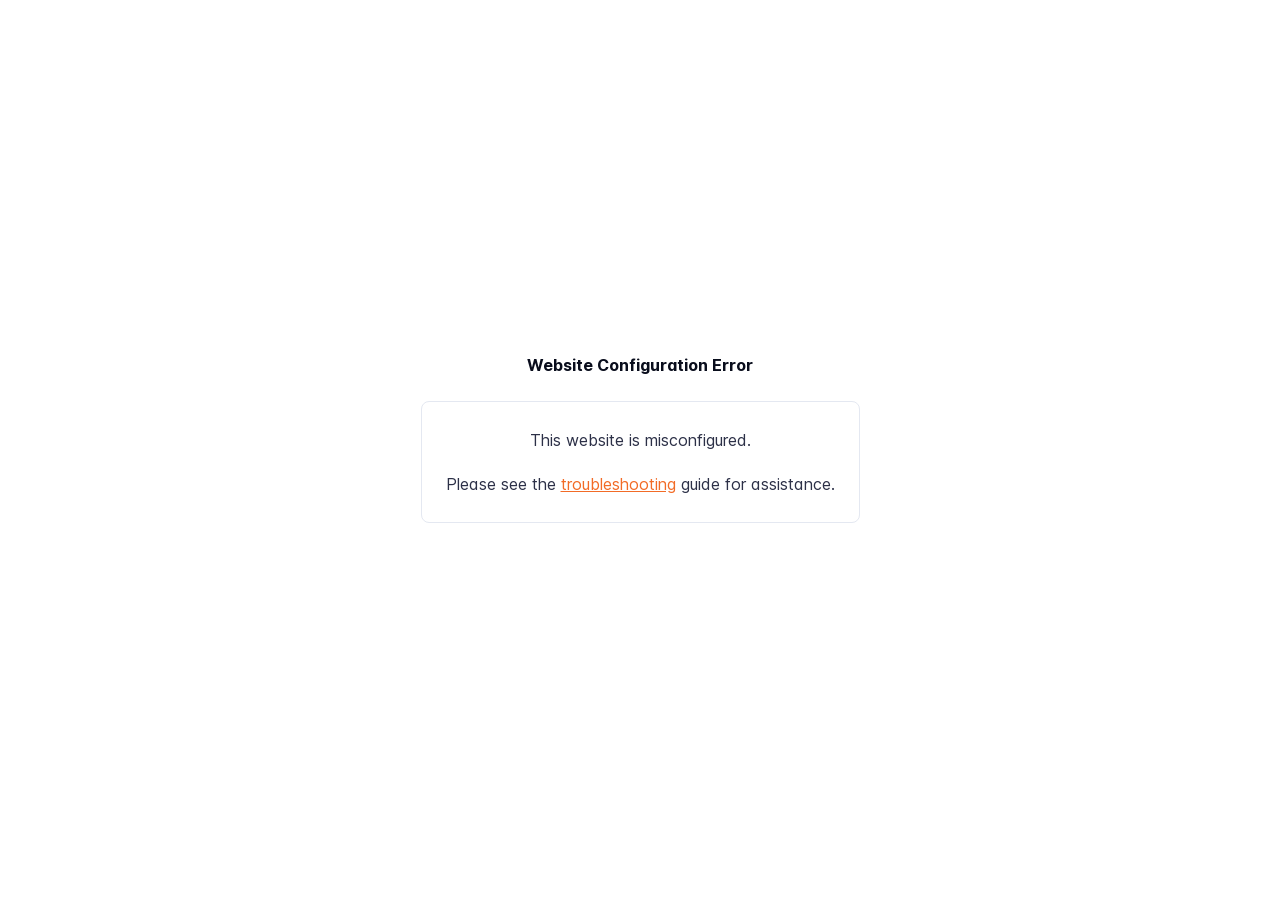
<file: index.html>
<!DOCTYPE html>
<html lang="en" class="h-full">
<head>
    <meta charset="UTF-8">
    <meta name="viewport" content="width=device-width,initial-scale=1">
    <meta name="color-scheme" content="light dark">
    <meta name="turbo-cache-control" content="no-cache" data-turbo-track="reload" data-track-token="4.7.0-preview.847925570276">

    <!-- See retype.com -->
    <meta name="generator" content="Retype 4.7.0-preview">

    <!-- Primary Meta Tags -->
    <title>Materiaal Docs | Built to be raced.</title>
    <meta name="title" content="Materiaal Docs | Built to be raced.">
    <meta name="description" content="Warranty support, sponsorship opportunities, and official brand assets from Materiaal.">

    <!-- Canonical -->
    <link rel="canonical" href="https://docs.materiaal.cc/">
    <link rel="sitemap" type="application/xml" title="Sitemap" href="https://docs.materiaal.cc/sitemap.xml">

    <!-- Open Graph -->
    <meta property="og:type" content="website">
    <meta property="og:url" content="https://docs.materiaal.cc/">
    <meta property="og:title" content="Materiaal Docs | Built to be raced.">
    <meta property="og:description" content="Warranty support, sponsorship opportunities, and official brand assets from Materiaal.">
    <meta property="og:image" content="https://docs.materiaal.cc/static/media/materiaal-docs-hero.jpeg">
    <meta property="og:image:width" content="1200">
    <meta property="og:image:height" content="630">
    <meta property="og:image:alt" content="Materiaal Docs | Built to be raced.">
    <meta property="og:site_name" content="">
    <meta property="og:locale" content="en_US">

    <!-- Twitter -->
    <meta name="twitter:card" content="summary_large_image">
    <meta name="twitter:url" content="https://docs.materiaal.cc/">
    <meta name="twitter:title" content="Materiaal Docs | Built to be raced.">
    <meta name="twitter:description" content="Warranty support, sponsorship opportunities, and official brand assets from Materiaal.">
    <meta name="twitter:image" content="https://docs.materiaal.cc/static/media/materiaal-docs-hero.jpeg">
    <meta name="twitter:image:alt" content="Materiaal Docs | Built to be raced.">

    <!-- Alternate Markdown -->
    <link rel="alternate" type="text/markdown" href="https://docs.materiaal.cc/readme.md">

    <script data-cfasync="false">(function(){var cl=document.documentElement.classList,ls=localStorage.getItem("retype_scheme"),hd=cl.contains("dark"),hl=cl.contains("light"),wm=window.matchMedia&&window.matchMedia("(prefers-color-scheme: dark)").matches;if(ls==="dark"||(!ls&&wm&&!hd&&!hl)){cl.remove("light");cl.add("dark")}else if(ls==="light"||(!ls&&!wm&&!hd&&!hl)){cl.remove("dark");cl.add("light")}})();</script>

    <link id="retype-favicon" rel="icon" href="/favicon.ico" />
    <link href="/resources/css/retype.css?v=4.7.0-preview.847925570276" rel="stylesheet">

    <script data-cfasync="false" src="/resources/js/config.js?v=4.7.0-preview.847925570276" data-turbo-eval="false" defer></script>
    <script data-cfasync="false" src="/resources/js/retype.js?v=4.7.0-preview" data-turbo-eval="false" defer></script>
    <script id="lunr-js" data-cfasync="false" src="/resources/js/lunr.js?v=4.7.0-preview.847925570276" data-turbo-eval="false" defer></script>
</head>
<body>
    <div id="retype-app" class="relative text-base antialiased text-base-text bg-base-bg font-body">
    <div class="absolute bottom-0 left-0" style="top: 5rem; right: 50%"></div>

    <header id="retype-header" class="sticky top-0 z-30 flex w-full bg-header-bg border-b border-header-border layout-header-height">
        <div class="container relative flex items-center justify-between pr-6 grow md:justify-start">
            <!-- Mobile menu button skeleton -->
            <button v-cloak class="skeleton retype-mobile-menu-button flex items-center justify-center shrink-0 overflow-hidden dark:text-white focus:outline-hidden rounded-full w-10 h-10 ml-3.5 md:hidden"><svg xmlns="http://www.w3.org/2000/svg" class="mb-px shrink-0" width="24" height="24" viewBox="0 0 24 24" role="presentation" style="margin-bottom: 0px;"><g fill="currentColor"><path d="M2 4h20v2H2zM2 11h20v2H2zM2 18h20v2H2z"></path></g></svg></button>
            <div v-cloak id="retype-sidebar-left-toggle-button"></div>
    
            <!-- Logo -->
            <div class="flex items-center justify-between h-full py-2 layout-sidebar-left-width-md">
                <div class="flex items-center px-2 md:px-6">
                    <a id="retype-branding-logo" href="https://docs.materiaal.cc/" class="flex items-center leading-snug text-2xl">
                        <span class="grow-0 shrink-0 overflow-hidden">
                            <img class="max-h-10 dark:hidden md:inline-block" src="/static/media/materiaal-logo.svg" alt="" width="180" height="24">
                            <img class="max-h-10 hidden dark:inline-block" src="/static/media/materiaal-logo-dark.svg" alt="" width="180" height="24">
                        </span>
                    </a><span id="retype-branding-label" class="inline-flex mt-1 px-2 py-1 ml-4 text-xs font-medium leading-none items-center rounded-md bg-branding-label-bg text-branding-label-text ring-1 ring-branding-label-border ring-inset md:inline-block">Docs</span>
                </div>
    
                <span class="hidden h-8 border-r md:inline-block border-base-border"></span>
            </div>
    
            <div class="flex justify-between md:grow">
                <!-- Top Nav -->
                <nav id="retype-header-nav" class="hidden md:flex">
                    <ul class="flex flex-col mb-4 md:pl-16 md:mb-0 md:flex-row md:items-center">
                        <li class="mr-6">
                            <a class="py-2 md:mb-0 inline-flex items-center text-sm whitespace-nowrap transition-colors duration-200 ease-linear md:text-header-text font-header-text hover:text-header-text-hover" href="https://materiaal.cc">
                                <svg xmlns="http://www.w3.org/2000/svg" class="block shrink-0 mr-1.5" width="18" height="18" viewBox="0 0 24 24" fill="currentColor" aria-hidden="true" focusable="false">
                                    <path d="M12 1c6.075 0 11 4.925 11 11s-4.925 11-11 11S1 18.075 1 12 5.925 1 12 1Zm3.241 10.5v-.001c-.1-2.708-.992-4.904-1.89-6.452a13.919 13.919 0 0 0-1.304-1.88L12 3.11l-.047.059c-.354.425-.828 1.06-1.304 1.88-.898 1.547-1.79 3.743-1.89 6.451Zm-12.728 0h4.745c.1-3.037 1.1-5.49 2.093-7.204.39-.672.78-1.233 1.119-1.673C6.11 3.329 2.746 7 2.513 11.5Zm18.974 0C21.254 7 17.89 3.329 13.53 2.623c.339.44.729 1.001 1.119 1.673.993 1.714 1.993 4.167 2.093 7.204ZM8.787 13c.182 2.478 1.02 4.5 1.862 5.953.382.661.818 1.29 1.304 1.88l.047.057.047-.059c.354-.425.828-1.06 1.304-1.88.842-1.451 1.679-3.471 1.862-5.951Zm-1.504 0H2.552a9.505 9.505 0 0 0 7.918 8.377 15.773 15.773 0 0 1-1.119-1.673C8.413 18.085 7.47 15.807 7.283 13Zm9.434 0c-.186 2.807-1.13 5.085-2.068 6.704-.39.672-.78 1.233-1.118 1.673A9.506 9.506 0 0 0 21.447 13Z"/>
                                </svg>
                                <span>Website</span>
                            </a>
                        </li>
                        <li class="mr-6">
                            <a class="py-2 md:mb-0 inline-flex items-center text-sm whitespace-nowrap transition-colors duration-200 ease-linear md:text-header-text font-header-text hover:text-header-text-hover" href="https://instagram.com/materiaalpost">
                                <svg xmlns="http://www.w3.org/2000/svg" class="block shrink-0 mr-1.5" width="18" height="18" viewBox="0 0 24 24" fill="currentColor" aria-hidden="true" focusable="false">
                                    <g fill="none">
                        <g clip-path="url(#header-link-icon-5-clip0_6963_596)">
                        <path d="M12 0C8.7435 0 8.334 0.015 7.0545 0.072C5.775 0.132 4.9035 0.333 4.14 0.63C3.33877 0.930488 2.61321 1.4031 2.0145 2.0145C1.4031 2.61321 0.930488 3.33877 0.63 4.14C0.333 4.902 0.1305 5.775 0.072 7.05C0.015 8.3325 0 8.7405 0 12.0015C0 15.2595 0.015 15.6675 0.072 16.947C0.132 18.225 0.333 19.0965 0.63 19.86C0.9375 20.649 1.347 21.318 2.0145 21.9855C2.6805 22.653 3.3495 23.064 4.1385 23.37C4.9035 23.667 5.7735 23.8695 7.0515 23.928C8.3325 23.985 8.7405 24 12 24C15.2595 24 15.666 23.985 16.947 23.928C18.2235 23.868 19.098 23.667 19.8615 23.37C20.6622 23.0693 21.3872 22.5967 21.9855 21.9855C22.653 21.318 23.0625 20.649 23.37 19.86C23.6655 19.0965 23.868 18.225 23.928 16.947C23.985 15.6675 24 15.2595 24 12C24 8.7405 23.985 8.3325 23.928 7.0515C23.868 5.775 23.6655 4.902 23.37 4.14C23.0695 3.33877 22.5969 2.61321 21.9855 2.0145C21.3868 1.4031 20.6612 0.930488 19.86 0.63C19.095 0.333 18.222 0.1305 16.9455 0.072C15.6645 0.015 15.258 0 11.997 0H12ZM10.9245 2.163H12.0015C15.2055 2.163 15.585 2.1735 16.8495 2.232C18.0195 2.2845 18.6555 2.481 19.0785 2.6445C19.638 2.862 20.0385 3.123 20.4585 3.543C20.8785 3.963 21.138 4.362 21.3555 4.923C21.5205 5.3445 21.7155 5.9805 21.768 7.1505C21.8265 8.415 21.8385 8.7945 21.8385 11.997C21.8385 15.1995 21.8265 15.5805 21.768 16.845C21.7155 18.015 21.519 18.6495 21.3555 19.0725C21.1617 19.5929 20.8549 20.0637 20.457 20.451C20.037 20.871 19.638 21.1305 19.077 21.348C18.657 21.513 18.021 21.708 16.8495 21.762C15.585 21.819 15.2055 21.8325 12.0015 21.8325C8.7975 21.8325 8.4165 21.819 7.152 21.762C5.982 21.708 5.3475 21.513 4.9245 21.348C4.40375 21.1549 3.9324 20.8485 3.5445 20.451C3.14591 20.0634 2.83849 19.592 2.6445 19.071C2.481 18.6495 2.2845 18.0135 2.232 16.8435C2.175 15.579 2.163 15.1995 2.163 11.994C2.163 8.7885 2.175 8.412 2.232 7.1475C2.286 5.9775 2.481 5.3415 2.646 4.9185C2.8635 4.359 3.1245 3.9585 3.5445 3.5385C3.9645 3.1185 4.3635 2.859 4.9245 2.6415C5.3475 2.4765 5.982 2.2815 7.152 2.2275C8.259 2.1765 8.688 2.1615 10.9245 2.16V2.163ZM18.4065 4.155C18.2174 4.155 18.0301 4.19225 17.8554 4.26461C17.6807 4.33698 17.522 4.44305 17.3883 4.57677C17.2545 4.71048 17.1485 4.86923 17.0761 5.04394C17.0037 5.21864 16.9665 5.4059 16.9665 5.595C16.9665 5.7841 17.0037 5.97135 17.0761 6.14606C17.1485 6.32077 17.2545 6.47952 17.3883 6.61323C17.522 6.74695 17.6807 6.85302 17.8554 6.92539C18.0301 6.99775 18.2174 7.035 18.4065 7.035C18.7884 7.035 19.1547 6.88329 19.4247 6.61323C19.6948 6.34318 19.8465 5.97691 19.8465 5.595C19.8465 5.21309 19.6948 4.84682 19.4247 4.57677C19.1547 4.30671 18.7884 4.155 18.4065 4.155ZM12.0015 5.838C11.1841 5.82525 10.3723 5.97523 9.61347 6.27921C8.85459 6.58319 8.16377 7.03511 7.58123 7.60864C6.99868 8.18216 6.53605 8.86585 6.22026 9.61989C5.90448 10.3739 5.74185 11.1833 5.74185 12.0007C5.74185 12.8182 5.90448 13.6276 6.22026 14.3816C6.53605 15.1356 6.99868 15.8193 7.58123 16.3929C8.16377 16.9664 8.85459 17.4183 9.61347 17.7223C10.3723 18.0263 11.1841 18.1763 12.0015 18.1635C13.6193 18.1383 15.1623 17.4779 16.2975 16.3249C17.4326 15.1719 18.0689 13.6188 18.0689 12.0007C18.0689 10.3827 17.4326 8.82962 16.2975 7.67662C15.1623 6.52363 13.6193 5.86324 12.0015 5.838ZM12.0015 7.9995C12.5269 7.9995 13.0471 8.10298 13.5324 8.30402C14.0178 8.50506 14.4588 8.79974 14.8303 9.17122C15.2018 9.5427 15.4964 9.98371 15.6975 10.4691C15.8985 10.9544 16.002 11.4746 16.002 12C16.002 12.5254 15.8985 13.0456 15.6975 13.5309C15.4964 14.0163 15.2018 14.4573 14.8303 14.8288C14.4588 15.2003 14.0178 15.4949 13.5324 15.696C13.0471 15.897 12.5269 16.0005 12.0015 16.0005C10.9405 16.0005 9.92296 15.579 9.17272 14.8288C8.42248 14.0785 8.001 13.061 8.001 12C8.001 10.939 8.42248 9.92146 9.17272 9.17122C9.92296 8.42098 10.9405 7.9995 12.0015 7.9995Z" fill="currentColor"/>
                        </g>
                        <defs>
                        <clipPath id="header-link-icon-5-clip0_6963_596">
                        <rect width="24" height="24" fill="white"/>
                        </clipPath>
                        </defs>
                        </g>
                                </svg>
                                <span>Instagram</span>
                            </a>
                        </li>
    
                    </ul>
                </nav>
    
                <div v-cloak class="flex justify-end grow">
                    <div id="retype-mobile-search-button"></div>
                    <doc-search-desktop></doc-search-desktop>
    
                    <doc-theme-switch class="lg:ml-2"></doc-theme-switch>
                    <doc-history></doc-history>
                </div>
            </div>
        </div>
    </header>


    <div id="retype-container" class="container relative flex bg-white">
        <!-- Sidebar Skeleton -->
        <div v-cloak class="fixed flex flex-col shrink-0 duration-300 ease-in-out bg-sidebar-left-bg border-sidebar-left-border sidebar border-r h-screen md:sticky transition-transform skeleton layout-header-offset-desktop layout-sidebar-left-width">
        
            <div class="flex items-center h-16 px-6">
                <input id="retype-filter-input-mock" class="w-full h-10 pl-8 px-3 py-2 transition-colors duration-200 ease-linear bg-filter-bg border border-filter-border rounded-lg shadow-none md:text-sm hover:border-filter-border-hover focus:outline-hidden focus:border-filter-border-focus placeholder-filter-placeholder" type="text">
            </div>
        
            <div class="pl-6 mt-1 mb-4">
                <div class="w-32 h-3 mb-4 bg-skeleton-bg rounded-full loading"></div>
                <div class="w-48 h-3 mb-4 bg-skeleton-bg rounded-full loading"></div>
                <div class="w-40 h-3 mb-4 bg-skeleton-bg rounded-full loading"></div>
                <div class="w-32 h-3 mb-4 bg-skeleton-bg rounded-full loading"></div>
                <div class="w-48 h-3 mb-4 bg-skeleton-bg rounded-full loading"></div>
                <div class="w-40 h-3 mb-4 bg-skeleton-bg rounded-full loading"></div>
            </div>
        
            <div class="shrink-0 mt-auto bg-transparent dark:border-base-border">
                <a class="flex items-center justify-center flex-nowrap h-16 text-gray-350 dark:text-dark-400 hover:text-gray-600 dark:hover:text-dark-300 transition-colors duration-150 ease-in docs-powered-by" target="_blank" href="https://retype.com/" rel="noopener">
                    <span class="text-xs whitespace-nowrap">Powered by</span>
                    <svg xmlns="http://www.w3.org/2000/svg" class="ml-2" fill="currentColor" width="96" height="20" overflow="visible"><path d="M0 0v20h13.59V0H0zm11.15 17.54H2.44V2.46h8.71v15.08zM15.8 20h2.44V4.67L15.8 2.22zM20.45 6.89V20h2.44V9.34z"/><g><path d="M40.16 8.44c0 1.49-.59 2.45-1.75 2.88l2.34 3.32h-2.53l-2.04-2.96h-1.43v2.96h-2.06V5.36h3.5c1.43 0 2.46.24 3.07.73s.9 1.27.9 2.35zm-2.48 1.1c.26-.23.38-.59.38-1.09 0-.5-.13-.84-.4-1.03s-.73-.28-1.39-.28h-1.54v2.75h1.5c.72 0 1.2-.12 1.45-.35zM51.56 5.36V7.2h-4.59v1.91h4.13v1.76h-4.13v1.92h4.74v1.83h-6.79V5.36h6.64zM60.09 7.15v7.48h-2.06V7.15h-2.61V5.36h7.28v1.79h-2.61zM70.81 14.64h-2.06v-3.66l-3.19-5.61h2.23l1.99 3.45 1.99-3.45H74l-3.19 5.61v3.66zM83.99 6.19c.65.55.97 1.4.97 2.55s-.33 1.98-1 2.51-1.68.8-3.04.8h-1.23v2.59h-2.06V5.36h3.26c1.42 0 2.45.28 3.1.83zm-1.51 3.65c.25-.28.37-.69.37-1.22s-.16-.92-.48-1.14c-.32-.23-.82-.34-1.5-.34H79.7v3.12h1.38c.68 0 1.15-.14 1.4-.42zM95.85 5.36V7.2h-4.59v1.91h4.13v1.76h-4.13v1.92H96v1.83h-6.79V5.36h6.64z"/></g></svg>
                </a>
            </div>
        </div>
        
        <!-- Sidebar component -->
        <doc-sidebar v-cloak>
            <template #sidebar-footer>
                <div class="shrink-0 mt-auto border-t md:bg-transparent md:border-none dark:border-base-border">
        
                    <div class="py-3 px-6 md:hidden border-b dark:border-base-border">
                        <nav>
                            <ul class="flex flex-wrap justify-center items-center">
                                <li class="mr-6">
                                    <a class="block py-1 inline-flex items-center text-sm whitespace-nowrap transition-colors duration-200 ease-linear md:text-header-text font-header-text hover:text-header-text-hover" href="https://materiaal.cc">
                                        <svg xmlns="http://www.w3.org/2000/svg" class="block shrink-0 mr-1.5" width="18" height="18" viewBox="0 0 24 24" fill="currentColor" aria-hidden="true" focusable="false">
                                            <path d="M12 1c6.075 0 11 4.925 11 11s-4.925 11-11 11S1 18.075 1 12 5.925 1 12 1Zm3.241 10.5v-.001c-.1-2.708-.992-4.904-1.89-6.452a13.919 13.919 0 0 0-1.304-1.88L12 3.11l-.047.059c-.354.425-.828 1.06-1.304 1.88-.898 1.547-1.79 3.743-1.89 6.451Zm-12.728 0h4.745c.1-3.037 1.1-5.49 2.093-7.204.39-.672.78-1.233 1.119-1.673C6.11 3.329 2.746 7 2.513 11.5Zm18.974 0C21.254 7 17.89 3.329 13.53 2.623c.339.44.729 1.001 1.119 1.673.993 1.714 1.993 4.167 2.093 7.204ZM8.787 13c.182 2.478 1.02 4.5 1.862 5.953.382.661.818 1.29 1.304 1.88l.047.057.047-.059c.354-.425.828-1.06 1.304-1.88.842-1.451 1.679-3.471 1.862-5.951Zm-1.504 0H2.552a9.505 9.505 0 0 0 7.918 8.377 15.773 15.773 0 0 1-1.119-1.673C8.413 18.085 7.47 15.807 7.283 13Zm9.434 0c-.186 2.807-1.13 5.085-2.068 6.704-.39.672-.78 1.233-1.118 1.673A9.506 9.506 0 0 0 21.447 13Z"/>
                                        </svg>
                                        <span>Website</span>
                                    </a>
                                </li>
                                <li class="mr-6">
                                    <a class="block py-1 inline-flex items-center text-sm whitespace-nowrap transition-colors duration-200 ease-linear md:text-header-text font-header-text hover:text-header-text-hover" href="https://instagram.com/materiaalpost">
                                        <svg xmlns="http://www.w3.org/2000/svg" class="block shrink-0 mr-1.5" width="18" height="18" viewBox="0 0 24 24" fill="currentColor" aria-hidden="true" focusable="false">
                                            <g fill="none">
                                <g clip-path="url(#header-link-icon-7-clip0_6963_596)">
                                <path d="M12 0C8.7435 0 8.334 0.015 7.0545 0.072C5.775 0.132 4.9035 0.333 4.14 0.63C3.33877 0.930488 2.61321 1.4031 2.0145 2.0145C1.4031 2.61321 0.930488 3.33877 0.63 4.14C0.333 4.902 0.1305 5.775 0.072 7.05C0.015 8.3325 0 8.7405 0 12.0015C0 15.2595 0.015 15.6675 0.072 16.947C0.132 18.225 0.333 19.0965 0.63 19.86C0.9375 20.649 1.347 21.318 2.0145 21.9855C2.6805 22.653 3.3495 23.064 4.1385 23.37C4.9035 23.667 5.7735 23.8695 7.0515 23.928C8.3325 23.985 8.7405 24 12 24C15.2595 24 15.666 23.985 16.947 23.928C18.2235 23.868 19.098 23.667 19.8615 23.37C20.6622 23.0693 21.3872 22.5967 21.9855 21.9855C22.653 21.318 23.0625 20.649 23.37 19.86C23.6655 19.0965 23.868 18.225 23.928 16.947C23.985 15.6675 24 15.2595 24 12C24 8.7405 23.985 8.3325 23.928 7.0515C23.868 5.775 23.6655 4.902 23.37 4.14C23.0695 3.33877 22.5969 2.61321 21.9855 2.0145C21.3868 1.4031 20.6612 0.930488 19.86 0.63C19.095 0.333 18.222 0.1305 16.9455 0.072C15.6645 0.015 15.258 0 11.997 0H12ZM10.9245 2.163H12.0015C15.2055 2.163 15.585 2.1735 16.8495 2.232C18.0195 2.2845 18.6555 2.481 19.0785 2.6445C19.638 2.862 20.0385 3.123 20.4585 3.543C20.8785 3.963 21.138 4.362 21.3555 4.923C21.5205 5.3445 21.7155 5.9805 21.768 7.1505C21.8265 8.415 21.8385 8.7945 21.8385 11.997C21.8385 15.1995 21.8265 15.5805 21.768 16.845C21.7155 18.015 21.519 18.6495 21.3555 19.0725C21.1617 19.5929 20.8549 20.0637 20.457 20.451C20.037 20.871 19.638 21.1305 19.077 21.348C18.657 21.513 18.021 21.708 16.8495 21.762C15.585 21.819 15.2055 21.8325 12.0015 21.8325C8.7975 21.8325 8.4165 21.819 7.152 21.762C5.982 21.708 5.3475 21.513 4.9245 21.348C4.40375 21.1549 3.9324 20.8485 3.5445 20.451C3.14591 20.0634 2.83849 19.592 2.6445 19.071C2.481 18.6495 2.2845 18.0135 2.232 16.8435C2.175 15.579 2.163 15.1995 2.163 11.994C2.163 8.7885 2.175 8.412 2.232 7.1475C2.286 5.9775 2.481 5.3415 2.646 4.9185C2.8635 4.359 3.1245 3.9585 3.5445 3.5385C3.9645 3.1185 4.3635 2.859 4.9245 2.6415C5.3475 2.4765 5.982 2.2815 7.152 2.2275C8.259 2.1765 8.688 2.1615 10.9245 2.16V2.163ZM18.4065 4.155C18.2174 4.155 18.0301 4.19225 17.8554 4.26461C17.6807 4.33698 17.522 4.44305 17.3883 4.57677C17.2545 4.71048 17.1485 4.86923 17.0761 5.04394C17.0037 5.21864 16.9665 5.4059 16.9665 5.595C16.9665 5.7841 17.0037 5.97135 17.0761 6.14606C17.1485 6.32077 17.2545 6.47952 17.3883 6.61323C17.522 6.74695 17.6807 6.85302 17.8554 6.92539C18.0301 6.99775 18.2174 7.035 18.4065 7.035C18.7884 7.035 19.1547 6.88329 19.4247 6.61323C19.6948 6.34318 19.8465 5.97691 19.8465 5.595C19.8465 5.21309 19.6948 4.84682 19.4247 4.57677C19.1547 4.30671 18.7884 4.155 18.4065 4.155ZM12.0015 5.838C11.1841 5.82525 10.3723 5.97523 9.61347 6.27921C8.85459 6.58319 8.16377 7.03511 7.58123 7.60864C6.99868 8.18216 6.53605 8.86585 6.22026 9.61989C5.90448 10.3739 5.74185 11.1833 5.74185 12.0007C5.74185 12.8182 5.90448 13.6276 6.22026 14.3816C6.53605 15.1356 6.99868 15.8193 7.58123 16.3929C8.16377 16.9664 8.85459 17.4183 9.61347 17.7223C10.3723 18.0263 11.1841 18.1763 12.0015 18.1635C13.6193 18.1383 15.1623 17.4779 16.2975 16.3249C17.4326 15.1719 18.0689 13.6188 18.0689 12.0007C18.0689 10.3827 17.4326 8.82962 16.2975 7.67662C15.1623 6.52363 13.6193 5.86324 12.0015 5.838ZM12.0015 7.9995C12.5269 7.9995 13.0471 8.10298 13.5324 8.30402C14.0178 8.50506 14.4588 8.79974 14.8303 9.17122C15.2018 9.5427 15.4964 9.98371 15.6975 10.4691C15.8985 10.9544 16.002 11.4746 16.002 12C16.002 12.5254 15.8985 13.0456 15.6975 13.5309C15.4964 14.0163 15.2018 14.4573 14.8303 14.8288C14.4588 15.2003 14.0178 15.4949 13.5324 15.696C13.0471 15.897 12.5269 16.0005 12.0015 16.0005C10.9405 16.0005 9.92296 15.579 9.17272 14.8288C8.42248 14.0785 8.001 13.061 8.001 12C8.001 10.939 8.42248 9.92146 9.17272 9.17122C9.92296 8.42098 10.9405 7.9995 12.0015 7.9995Z" fill="currentColor"/>
                                </g>
                                <defs>
                                <clipPath id="header-link-icon-7-clip0_6963_596">
                                <rect width="24" height="24" fill="white"/>
                                </clipPath>
                                </defs>
                                </g>
                                        </svg>
                                        <span>Instagram</span>
                                    </a>
                                </li>
        
                            </ul>
                        </nav>
                    </div>
        
                    <a class="flex items-center justify-center flex-nowrap h-16 text-gray-350 dark:text-dark-400 hover:text-gray-600 dark:hover:text-dark-300 transition-colors duration-150 ease-in docs-powered-by" target="_blank" href="https://retype.com/" rel="noopener">
                        <span class="text-xs whitespace-nowrap">Powered by</span>
                        <svg xmlns="http://www.w3.org/2000/svg" class="ml-2" fill="currentColor" width="96" height="20" overflow="visible"><path d="M0 0v20h13.59V0H0zm11.15 17.54H2.44V2.46h8.71v15.08zM15.8 20h2.44V4.67L15.8 2.22zM20.45 6.89V20h2.44V9.34z"/><g><path d="M40.16 8.44c0 1.49-.59 2.45-1.75 2.88l2.34 3.32h-2.53l-2.04-2.96h-1.43v2.96h-2.06V5.36h3.5c1.43 0 2.46.24 3.07.73s.9 1.27.9 2.35zm-2.48 1.1c.26-.23.38-.59.38-1.09 0-.5-.13-.84-.4-1.03s-.73-.28-1.39-.28h-1.54v2.75h1.5c.72 0 1.2-.12 1.45-.35zM51.56 5.36V7.2h-4.59v1.91h4.13v1.76h-4.13v1.92h4.74v1.83h-6.79V5.36h6.64zM60.09 7.15v7.48h-2.06V7.15h-2.61V5.36h7.28v1.79h-2.61zM70.81 14.64h-2.06v-3.66l-3.19-5.61h2.23l1.99 3.45 1.99-3.45H74l-3.19 5.61v3.66zM83.99 6.19c.65.55.97 1.4.97 2.55s-.33 1.98-1 2.51-1.68.8-3.04.8h-1.23v2.59h-2.06V5.36h3.26c1.42 0 2.45.28 3.1.83zm-1.51 3.65c.25-.28.37-.69.37-1.22s-.16-.92-.48-1.14c-.32-.23-.82-.34-1.5-.34H79.7v3.12h1.38c.68 0 1.15-.14 1.4-.42zM95.85 5.36V7.2h-4.59v1.91h4.13v1.76h-4.13v1.92H96v1.83h-6.79V5.36h6.64z"/></g></svg>
                    </a>
                </div>
            </template>
        </doc-sidebar>

        <div class="grow min-w-0 bg-body-bg">
            <!-- Render "toolbar" template here on api pages --><!-- Render page content -->
<div class="flex">
    <div id="retype-main" class="layout-content-default min-w-0 p-4 grow mx-auto md:px-16">
        <main class="relative pb-12 lg:pt-2">
            <div class="relative retype-markdown" id="retype-content">
                <!-- Rendered if sidebar right is enabled -->
                <div id="retype-sidebar-right-toggle"></div>
                <doc-page-actions></doc-page-actions>

                <!-- Page content  -->
<h1 id="behind-the-wheels">Behind the wheels</h1>
<p>We build wheels for racers and stand behind them. Find warranty details, sponsorship opportunities, and support from the Materiaal team.</p>
<p>
<div class="card-compact-group">
<div class="card-compact-container">
    <a href="/warranty/" class="group card-compact no-link">
        <div class="card-compact-body">
            <div class="card-compact-header">
                <span class="card-compact-icon inline-flex shrink-0"><svg xmlns="http://www.w3.org/2000/svg" width="20" height="20" viewBox="0 0 24 24" role="presentation" fill="currentColor"><!--icon--><path d="M16.53 9.78a.75.75 0 0 0-1.06-1.06L11 13.19l-1.97-1.97a.75.75 0 0 0-1.06 1.06l2.5 2.5a.75.75 0 0 0 1.06 0l5-5Z"/><path d="m12.54.637 8.25 2.675A1.75 1.75 0 0 1 22 4.976V10c0 6.19-3.771 10.704-9.401 12.83a1.704 1.704 0 0 1-1.198 0C5.77 20.705 2 16.19 2 10V4.976c0-.758.489-1.43 1.21-1.664L11.46.637a1.748 1.748 0 0 1 1.08 0Zm-.617 1.426-8.25 2.676a.249.249 0 0 0-.173.237V10c0 5.46 3.28 9.483 8.43 11.426a.199.199 0 0 0 .14 0C17.22 19.483 20.5 15.461 20.5 10V4.976a.25.25 0 0 0-.173-.237l-8.25-2.676a.253.253 0 0 0-.154 0Z"/></svg></span>
                <div class="card-compact-title flex-1 w-full">Warranty &amp; support</div>
            </div>
            <p class="card-compact-description">Coverage, repairs, and replacements.</p>
        </div>
    </a>
</div>
<div class="card-compact-container">
    <a href="/sponsorship/" class="group card-compact no-link">
        <div class="card-compact-body">
            <div class="card-compact-header">
                <span class="card-compact-icon inline-flex shrink-0"><svg xmlns="http://www.w3.org/2000/svg" width="20" height="20" viewBox="0 0 24 24" role="presentation" fill="currentColor"><!--icon--><path d="M3.5 8a5.5 5.5 0 1 1 8.596 4.547 9.005 9.005 0 0 1 5.9 8.18.751.751 0 0 1-1.5.045 7.5 7.5 0 0 0-14.993 0 .75.75 0 0 1-1.499-.044 9.005 9.005 0 0 1 5.9-8.181A5.496 5.496 0 0 1 3.5 8ZM9 4a4 4 0 1 0 0 8 4 4 0 0 0 0-8Zm8.29 4c-.148 0-.292.01-.434.03a.75.75 0 1 1-.212-1.484 4.53 4.53 0 0 1 3.38 8.097 6.69 6.69 0 0 1 3.956 6.107.75.75 0 0 1-1.5 0 5.193 5.193 0 0 0-3.696-4.972l-.534-.16v-1.676l.41-.209A3.03 3.03 0 0 0 17.29 8Z"/></svg></span>
                <div class="card-compact-title flex-1 w-full">Sponsorship</div>
            </div>
            <p class="card-compact-description">Support for athletes and teams.</p>
        </div>
    </a>
</div>
<div class="card-compact-container">
    <a href="/media/" class="group card-compact no-link">
        <div class="card-compact-body">
            <div class="card-compact-header">
                <span class="card-compact-icon inline-flex shrink-0"><svg xmlns="http://www.w3.org/2000/svg" width="20" height="20" viewBox="0 0 24 24" role="presentation" fill="currentColor"><!--icon--><path d="M21.75 21.5H2.25A1.75 1.75 0 0 1 .5 19.75V4.25c0-.966.784-1.75 1.75-1.75h19.5c.966 0 1.75.784 1.75 1.75v15.5a1.75 1.75 0 0 1-1.75 1.75ZM2.25 4a.25.25 0 0 0-.25.25v15.5c0 .138.112.25.25.25h3.178L14 10.977a1.749 1.749 0 0 1 2.506-.032L22 16.44V4.25a.25.25 0 0 0-.25-.25ZM22 19.75v-1.19l-6.555-6.554a.248.248 0 0 0-.18-.073.247.247 0 0 0-.178.077L7.497 20H21.75a.25.25 0 0 0 .25-.25ZM10.5 9.25a3.25 3.25 0 1 1-6.5 0 3.25 3.25 0 0 1 6.5 0Zm-1.5 0a1.75 1.75 0 1 0-3.501.001A1.75 1.75 0 0 0 9 9.25Z"/></svg></span>
                <div class="card-compact-title flex-1 w-full">Media files</div>
            </div>
            <p class="card-compact-description">Official logos, graphics, and colors.</p>
        </div>
    </a>
</div>
</div>
</p>
<figure class="content-center">
    <img src="/static/media/materiaal-docs-hero.jpeg" alt="" class="max-w-full h-auto rounded-image-rounded border-image-border border-image-border-width" width="1280" height="855" />
    <figcaption class="caption"></figcaption>
</figure>
<p>How can we help? Email <a href="mailto:hello@materiaal.cc">hello@materiaal.cc</a></p>

                <div id="retype-tags" class="flex flex-wrap items-center justify-between gap-x-4 gap-y-2 mt-6 mb-6 clear-both">
                
                    <time id="retype-last-updated" class="text-sm whitespace-nowrap text-base-text-muted ml-auto" datetime="2026-10-19T15:13:26" title="2026-10-19" data-absolute-label="Last updated on 2026-10-19" data-absolute-label-html="Last updated on 2026-10-19" data-relative-template="Last updated {0}" data-relative-template-html="Last updated RETYPETEMPLATELASTUPDATEDVALUETOKEN">
                        Last updated on 2026-10-19
                    </time>
                </div>

                <!-- Required only on API pages -->
                <doc-toolbar-member-filter-no-results></doc-toolbar-member-filter-no-results>
            </div>
            <footer id="retype-content-footer" class="clear-both">
                <div class="flex flex-wrap items-center gap-x-4 gap-y-2 mt-14">
                    <a id="retype-edit-this-page" class="my-2.5 inline-flex items-center text-sm whitespace-nowrap text-body-link font-body-link hover:text-body-link-hover hover:underline" href="https://github.com/materiaalpost/docs/blob/main/README.md" target="_blank" rel="noopener">
                        <svg class="mr-1.5" xmlns="http://www.w3.org/2000/svg" width="18" height="18" viewBox="0 0 24 24" fill="currentColor" overflow="visible"><path d="M20 12c-.55 0-1 .45-1 1v7c0 .55-.45 1-1 1H4c-.55 0-1-.45-1-1V6c0-.55.45-1 1-1h7c.55 0 1-.45 1-1s-.45-1-1-1H4C2.35 3 1 4.35 1 6v14c0 1.65 1.35 3 3 3h14c1.65 0 3-1.35 3-3v-7c0-.55-.45-1-1-1z" /><path d="M22.21 1.79c-1.18-1.18-3.24-1.18-4.41 0l-9.5 9.5c-.13.13-.22.29-.26.46l-1 4c-.08.34.01.7.26.95.18.2.44.3.7.3.08 0 .16-.01.24-.03l4-1c.18-.04.34-.13.46-.26l9.5-9.5c1.22-1.22 1.22-3.2.01-4.42zm-1.42 3l-9.3 9.3-2.11.53.53-2.11 9.3-9.3c.42-.42 1.16-.42 1.59 0 .43.43.43 1.15-.01 1.58z" /><path fill="none" d="M0 0h24v24H0z" /></svg>
                        <span>Edit this page</span>
                    </a>
                </div>
            
                <nav id="retype-nextprev" class="print:hidden flex mt-14">
                    <div class="w-1/2">
                    </div>
            
                    <div class="w-1/2">
                        <a class="px-5 py-4 -mx-px h-full flex items-center justify-end break-normal font-medium text-body-link border border-base-border hover:border-base-border-hover rounded-l rounded-r-lg transition-colors duration-150 relative hover:z-5" href="/calendar/">
                            <span>
                                <span class="block text-xs font-normal text-right text-base-text-muted">Next</span>
                                <span class="block mt-1">Calendar</span>
                            </span>
                            <svg xmlns="http://www.w3.org/2000/svg" class="ml-3" width="24" height="24" viewBox="0 0 24 24" fill="currentColor" overflow="visible"><path d="M19.92 12.38a1 1 0 00-.22-1.09l-7-7a.996.996 0 10-1.41 1.41l5.3 5.3H5c-.55 0-1 .45-1 1s.45 1 1 1h11.59l-5.29 5.29a.996.996 0 000 1.41c.19.2.44.3.7.3s.51-.1.71-.29l7-7c.09-.09.16-.21.21-.33z" /><path fill="none" d="M0 0h24v24H0z" /></svg>
                        </a>
                    </div>
                </nav>
            </footer>
        </main>

        <div id="retype-page-footer" class="print:border-none border-t border-base-border pt-6 mb-8">
            <footer class="flex flex-wrap items-center justify-between print:justify-center">
                <div id="retype-footer-links" class="print:hidden">
                    <ul class="flex flex-wrap items-center text-sm">
                    </ul>
                </div>
                <div id="retype-copyright" class="print:justify-center py-2 text-footer-text font-footer-link text-sm leading-relaxed"><p>© Copyright 2026. Materiaal, Inc. All rights reserved.</p></div>
            </footer>
        </div>
    </div>

    <!-- Rendered if sidebar right is enabled -->
    <!-- Sidebar right skeleton-->
    <div v-cloak class="fixed top-0 bottom-0 right-0 translate-x-full bg-sidebar-right-bg border-sidebar-right-border lg:sticky lg:border-l lg:shrink-0 lg:pt-6 lg:translate-x-0 sm:w-1/2 lg:z-0 sidebar-right skeleton layout-sidebar-right-width-md layout-sidebar-right-width-lg">
        <div class="pl-5">
            <div class="w-32 h-3 mb-4 bg-skeleton-bg rounded-full loading"></div>
            <div class="w-48 h-3 mb-4 bg-skeleton-bg rounded-full loading"></div>
            <div class="w-40 h-3 mb-4 bg-skeleton-bg rounded-full loading"></div>
        </div>
    </div>

    <!-- User should be able to hide sidebar right -->
    <doc-sidebar-right v-cloak></doc-sidebar-right>
</div>

        </div>
    </div>

    <doc-search-mobile></doc-search-mobile>
    <doc-back-to-top></doc-back-to-top>
</div>


    <div id="retype-overlay-target"></div>

        <script data-cfasync="false">window.__DOCS__ = { "title": "Home", isRoot: true, level: 0, icon: "file", hasPrism: false, hasInstagram: false, hasMermaid: false, hasMath: false, tocDepth: 234, tocLabel: "On this page", "md": "/readme.md" }</script>
</body>
</html>
</file>
